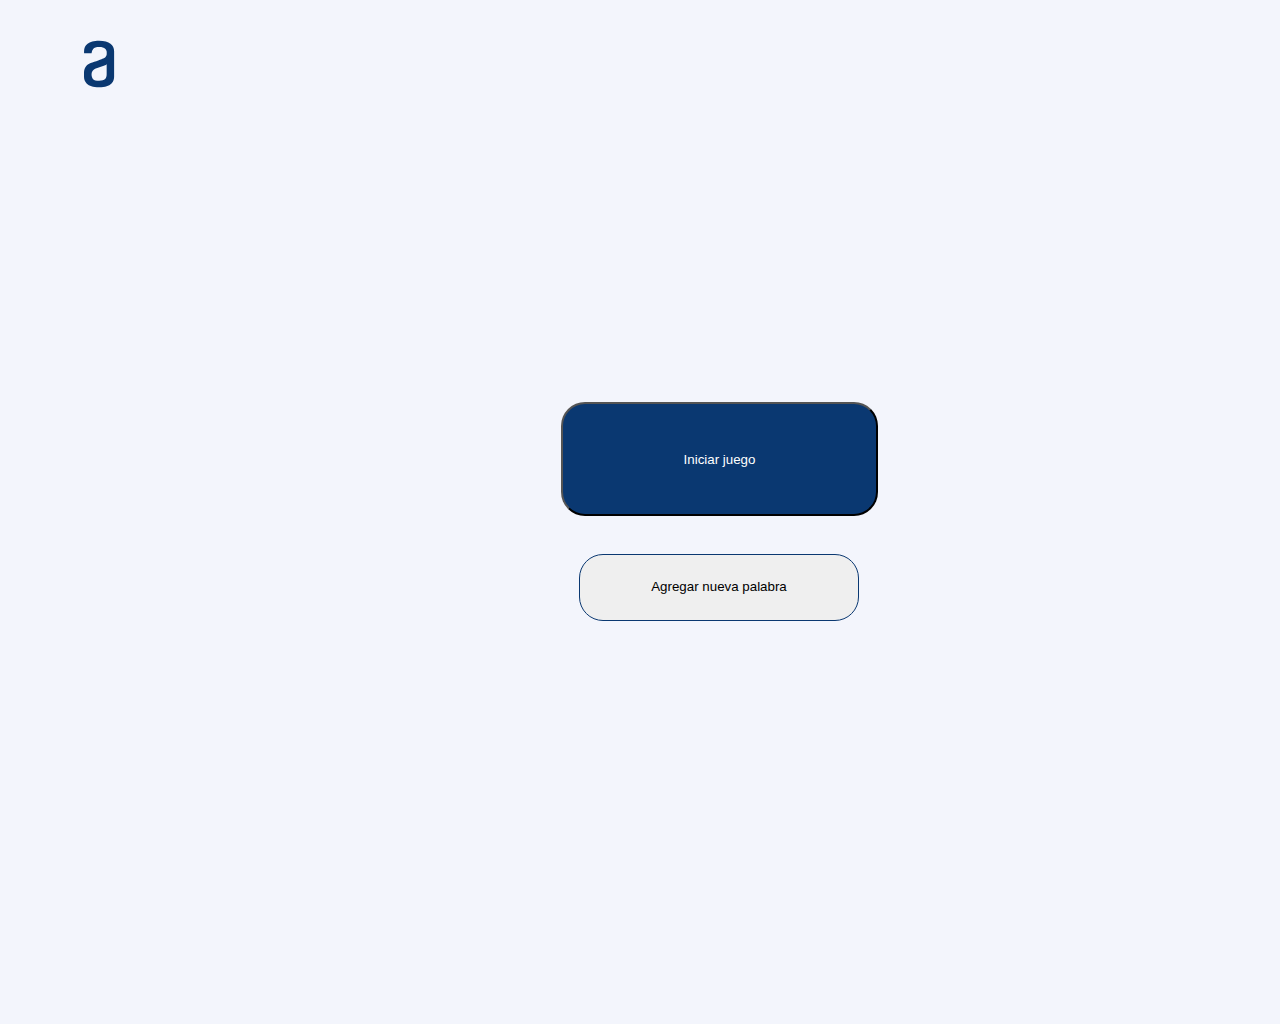
<file: index.html>
<!DOCTYPE html>
<html lang="es">
<head>
  <meta charset="UTF-8">
  <meta name="viewport" content="width=device-width,  initial-scale=1">
  <title>AHORCADO GAME</title>    
  <link rel='stylesheet' href='css/style.css'>
  <link rel="stylesheet" href="css/reset.css">
</head>

 <body>

    <main class="main">

      <img class="logo" src="img/logo.svg">

      <section class="buttons-inicio">
        <nav class="container">        
          <button class = "btn-iniciar">Iniciar juego</button>
          <button class = "btn-palabra">Agregar nueva palabra</button>
        </nav>
      </section>
      
    </main>
    <script src="js/index.js"></script>
 </body>
</html>
</file>
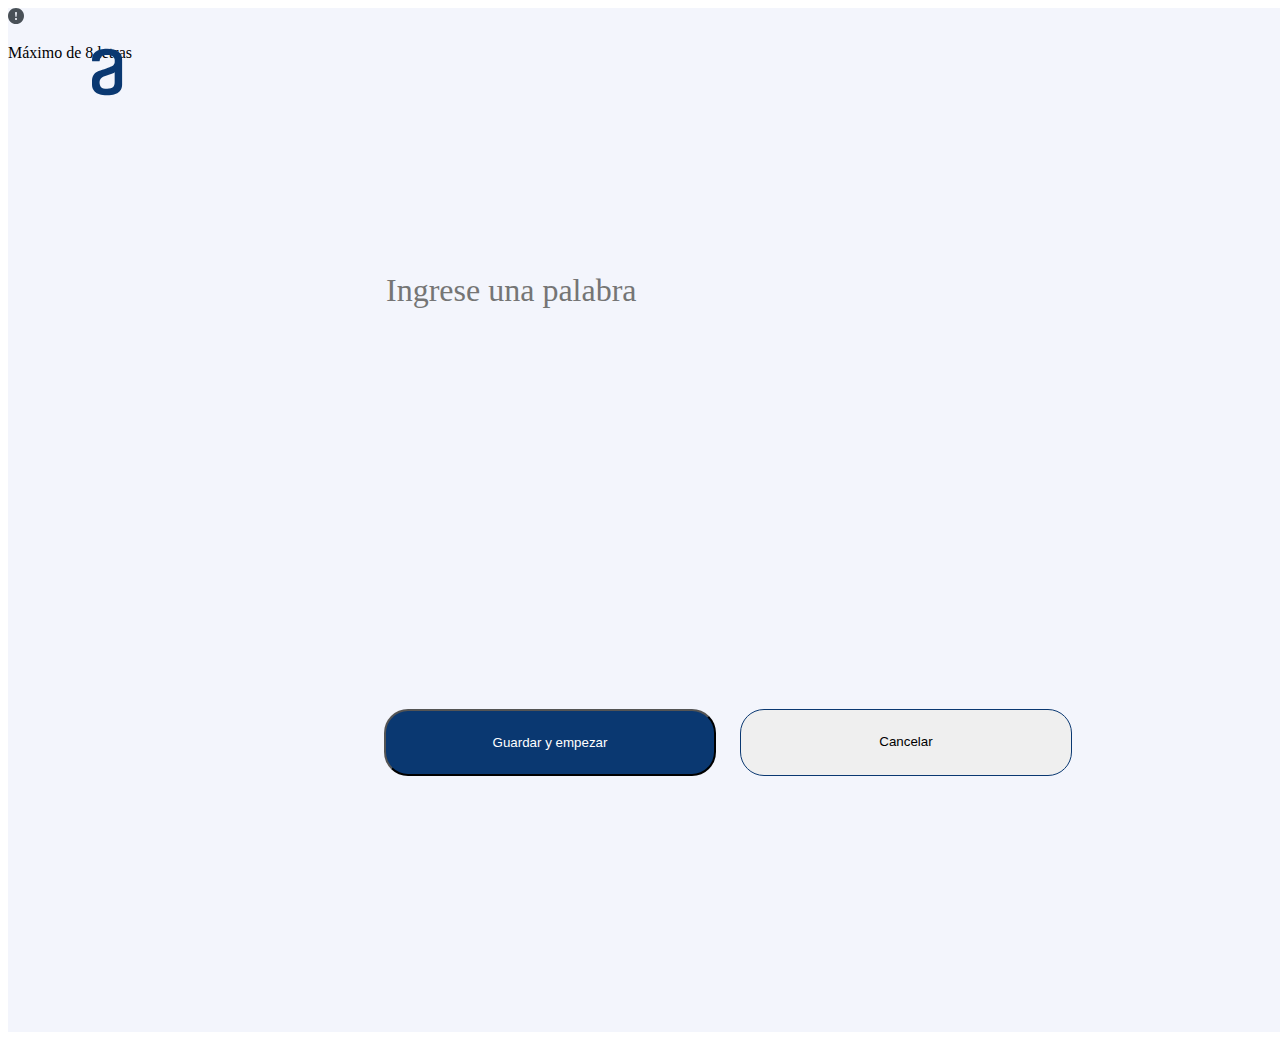
<file: agregar-palabra.html>
<!DOCTYPE html>
<html lang="es">
<head>
  <meta charset="UTF-8">
  <meta name="viewport" content="width=device-width,  initial-scale=1">
  <title>AHORCADO GAME</title>  
  
  <link rel='stylesheet' href='css/style.css'>
</head>

 <body>
    <main class="main">

        <img class="logo" src="img/logo.svg" >
                   
        
        <textarea id="text_area" class="texto" name="text_area"  placeholder="Ingrese una palabra" required></textarea>

        <div class = "info">
            <img src= "img/Attention.svg" alt="attention sign">
            <p id="info-word">Máximo de 8 letras</p>
        </div>

        <div class="buttons">                                                                  
            <button id="btn-guardar" class="btn-guardar" type="submit" required> Guardar y empezar </button>
            <button id="btn-cancelar" class="btn-cancelar" type="submit" required> Cancelar </button>              
        </div>
    <script src="js/agregar-palabra.js"></script>
 </body>
</html>
</file>
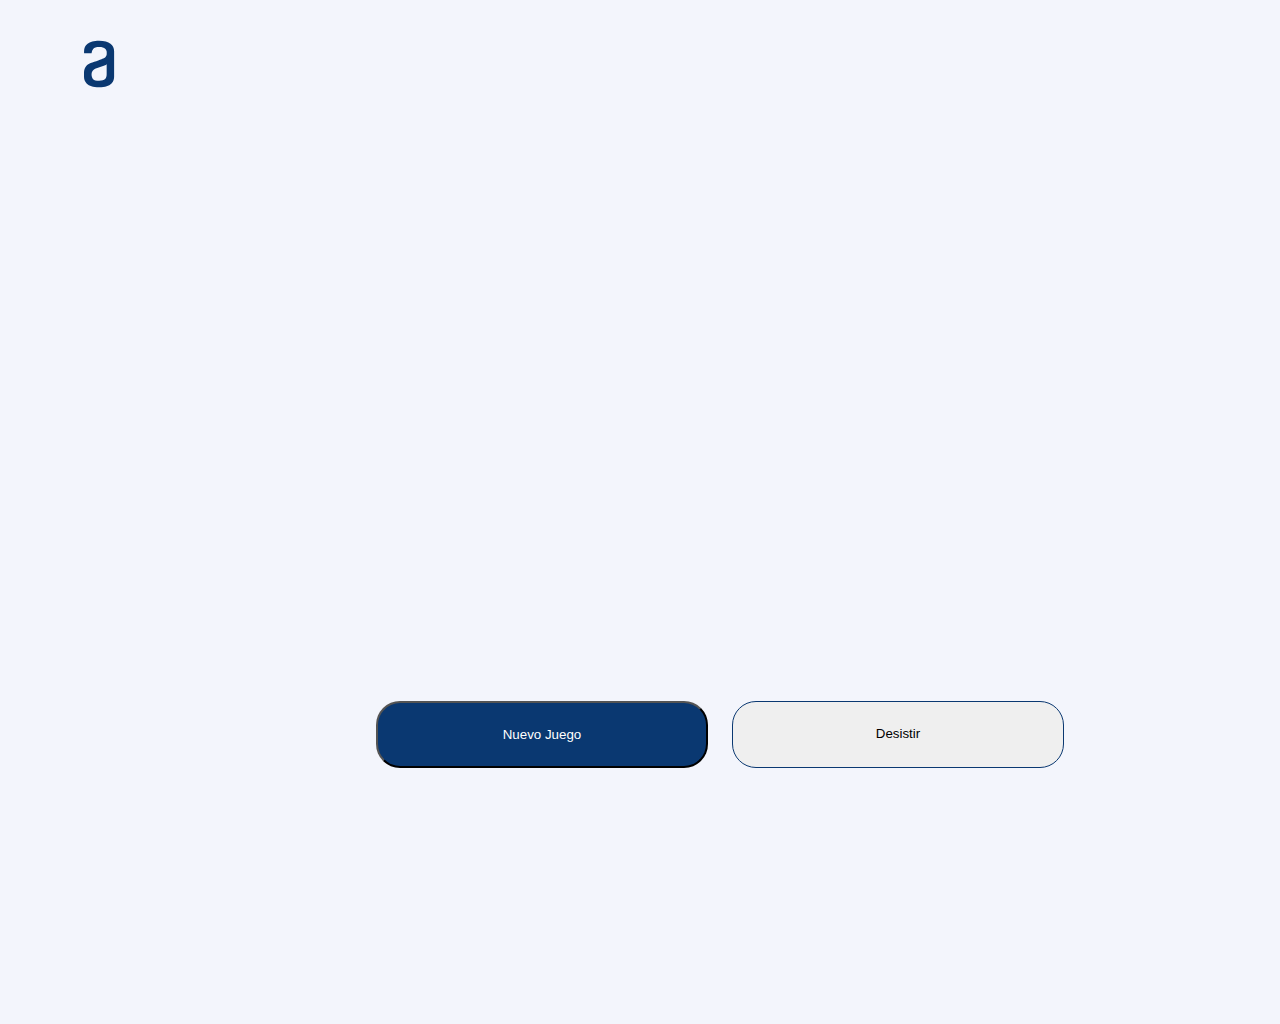
<file: juego.html>
<!DOCTYPE html>
<html lang="es">
    <head>
        <meta charset="UTF-8">
        <meta name="viewport" content="width=device-width, initial-scale=1.0">
        <title>AHORCADO GAME</title>        
        <link rel="stylesheet" href="css/style.css">
        <link rel="stylesheet" href="css/reset.css">

    </head>

    <body>
        <main class="main">
            <img class="logo" src="img/logo.svg">
        
            <div class="horca"> </div>
            <div class="tablero">
                <canvas id="horca" height="800px" width="1200px"> </canvas>
            </div>                   
    
            <div class="letra" >

            </div>
            
            <div class="otras-letras">

            </div>
              
            <div class="buttons">
                <input class="btn-jugar" type="submit" value="Nuevo Juego" id="iniciar-juego">
                <button id="btn-desistir" class="btn-desistir"> Desistir </button>
            </div>
        </main>                               

    <script src="./js/juego.js"></script>
    <script src="./js/canvas.js"></script>    

    </body>
</html>
</file>
<file: css/style.css>
.logo{
position: absolute;
width: 31.09px;
height: 48px;
left: 84px;
top: 40px;
}

.main{
position: relative;
margin: 0 auto;
width: 1440px;
height: 1024px;

/* Light blue/light-blue-100 */

background: #F3F5FC;
}

.tablero{   
    width: 1200px;
    height: 800px;
 flex:auto;
}

.horca{
position: absolute;
width: 294px;
height: 360px;
left: 573px;
top: 148px;
}

.letras{
    /* Auto layout */

display: flex;
flex-direction: column;
align-items: center;
padding: 0px;
gap: 24px;

position: absolute;
width: 464px;
height: 152px;
left: 488px;
top: 628px;


}

.btn-iniciar{
    /* Auto layout */

/* display: flex; */
flex-direction: row;
align-items: flex-start;
text-align: center;
justify-content: center;
padding: 24px;
gap: 8px;

position: absolute;
width: 317px;
height: 114px;
left: 561px;
top: 402px;

/* Dark blue/dark-blue-300 */
color: white;
background: #0A3871;
border-radius: 24px;


}

.btn-palabra{
    box-sizing: border-box;

    /* Auto layout */
    
    display: flex;
    flex-direction: row;
    align-items: flex-start;
    justify-content: center;
    padding: 24px;
    gap: 8px;
    
    position: absolute;
    width: 280px;
    height: 67px;
    left: 579px;
    top: 554px;
    
    /* Dark blue/dark-blue-300 */
    
    border: 1px solid #0A3871;
    border-radius: 24px;

}

.letra{
/* Keyboard */


/* Auto layout */

display: flex;
flex-direction: column;
align-items: center;
padding: 0px;
gap: 24px;

position: absolute;
width: 464px;
height: 152px;
left: 488px;
top: 628px;




}

.otras-letras{

/* Other letters */


/* Auto layout */

display: flex;
flex-direction: row;
align-items: flex-start;
padding: 0px;
gap: 24px;

width: 136px;
height: 36px;


/* Inside auto layout */

flex: none;
order: 1;
flex-grow: 0;




}


.buttons{
    display: flex;
    flex-direction: row;
    align-items: flex-start;
    padding: 0px;
    gap: 24px;
    
    position: absolute;
    width: 688px;
    height: 67px;
    left: 376px;
    top: 701px; 

}

.btn-jugar , .btn-guardar{
display: flex;
flex-direction: row;
align-items: flex-start;
justify-content: center;
padding: 24px;
gap: 8px;

width: 332px;
height: 67px;

/* Dark blue/dark-blue-300 */
color: #FFFFFF;
background: #0A3871;
border-radius: 24px;

/* Inside auto layout */

flex: none;
order: 0;
flex-grow: 1;
}

.btn-desistir ,.btn-cancelar{
    box-sizing: border-box;

/* Auto layout */

display: flex;
flex-direction: row;
align-items: flex-start;
justify-content: center;
padding: 24px;
gap: 8px;

width: 332px;
height: 67px;

/* Dark blue/dark-blue-300 */

border: 1px solid #0A3871;
border-radius: 24px;

/* Inside auto layout */

flex: none;
order: 1;
flex-grow: 1;
}

.texto{
    position: absolute;
width: 299px;
height: 48px;
left: 376px;
top: 256px;
    cursor: pointer;

    font-family: 'Inter';  
    font-style: normal;  
    font-weight: 400;
    font-size: 32px;    
    letter-spacing: 0;
    line-height: 150%;
    justify-content: baseline;
    resize: none;  
    /* white-space: nowrap; */
    color: #0A3871;
    background: transparent;
    border: none;
    overflow: hidden;
    
}

.frame-1{
/* Frame 1 */


/* Auto layout */

display: flex;
flex-direction: row;
align-items: center;
padding: 0px;
gap: 8px;

position: absolute;
width: 145px;
height: 18px;
left: 376px;
top: 667px;

}
</file>
